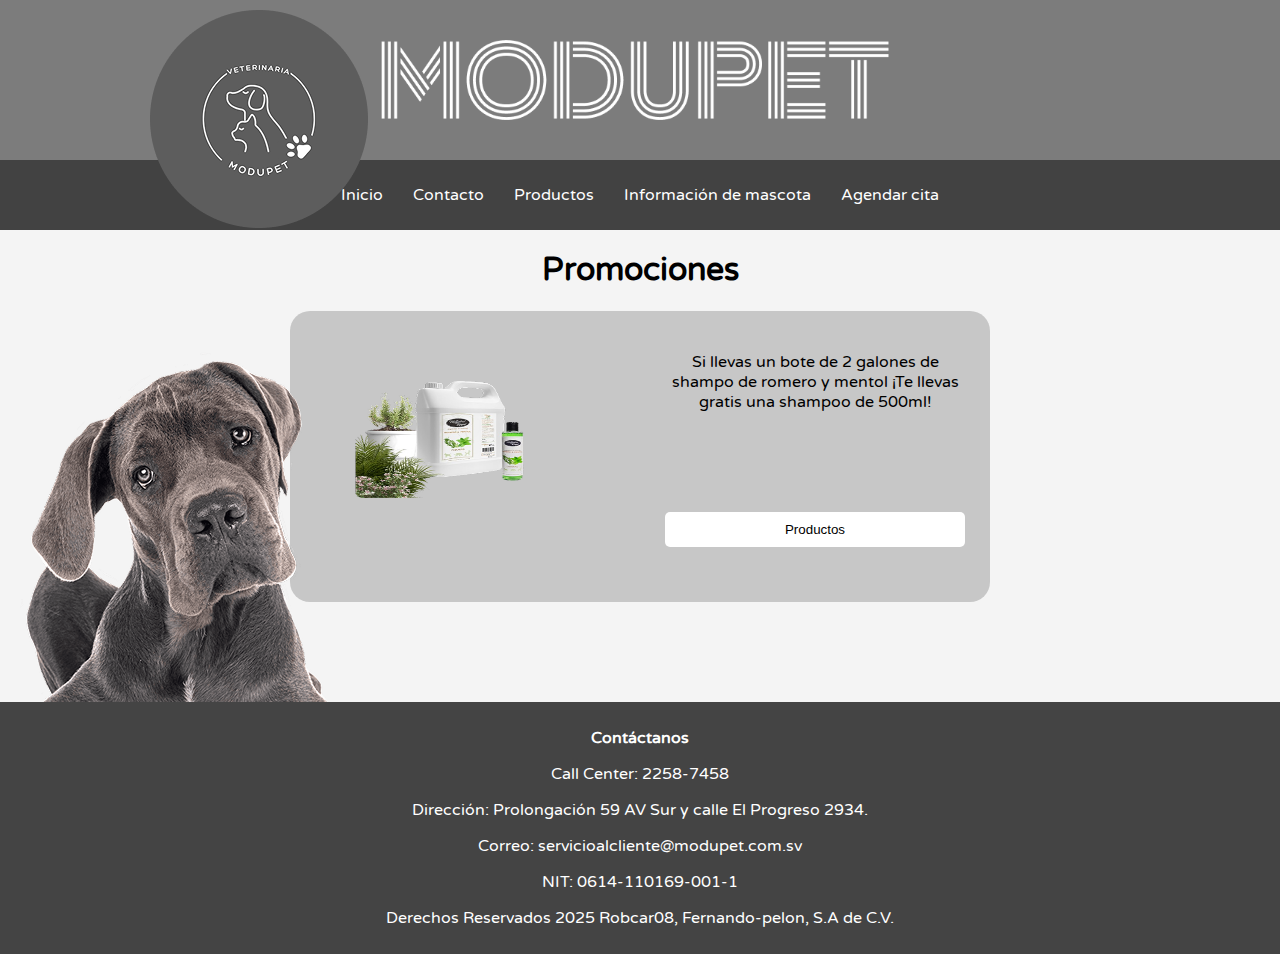
<file: index.html>
<!DOCTYPE html>
<html lang="es">
  <head>
    <!-- Metadatos y enlaces a recursos externos -->
    <meta charset="UTF-8" />
    <meta name="viewport" content="width=device-width, initial-scale=1.0" />
    <link rel="stylesheet" href="./css/style.css" />
    <title>MODUPET - inicio</title>
  </head>
  <body>
    <div class="container">
      <!-- Encabezado con el logo principal -->
      <div class="header">
        <img src="./img/MODUPET.png" alt="Logo Modupet" />
      </div>
      <div class="menu-container">
        <!-- Logo adicional en el menú -->
        <div class="menu-logo">
          <img src="./img/logo modupet.png" alt="Logo 2" />
        </div>
        <!-- Menú de navegación -->
        <div class="menu">
          <a href="index.html">Inicio</a>
          <a href="./paginas/contacto.html">Contacto</a>
          <a href="./paginas/productos.html">Productos</a>
          <a href="./paginas/informacion.html">Información de mascota</a>
          <a href="./paginas/cita.html">Agendar cita</a>
        </div>
      </div>

      <!-- Sección de promociones -->
      <div class="promo">
        <h1>Promociones</h1>

        <!-- Promoción principal -->
        <div class="P1">
          <div class="P2">
            <img src="./img/promocion.png" alt="promo" class="mas" />
            <div class="opa">
              <p class="pasa">
                Si llevas un bote de 2 galones de shampo de romero y mentol ¡Te
                llevas gratis una shampoo de 500ml!
              </p>
              <!-- Botón para ir a la página de productos -->
              <a href="./paginas/productos.html">
                <button class="botom">Productos</button>
              </a>
            </div>
          </div>
        </div>

        <!-- Imagen decorativa de promoción -->
        <div class="promo-images">
          <img src="./img/chucho 1.png" alt="Promoción Izquierda" />
        </div>
      </div>
    </div>

    <!-- Pie de página con información de contacto -->
    <footer>
      <p><strong>Contáctanos</strong></p>
      <p>Call Center: 2258-7458</p>
      <p>Dirección: Prolongación 59 AV Sur y calle El Progreso 2934.</p>
      <p>Correo: servicioalcliente@modupet.com.sv</p>
      <p>NIT: 0614-110169-001-1</p>
      <p>Derechos Reservados 2025 Robcar08, Fernando-pelon, S.A de C.V.</p>
    </footer>
  </body>
</html>
</file>
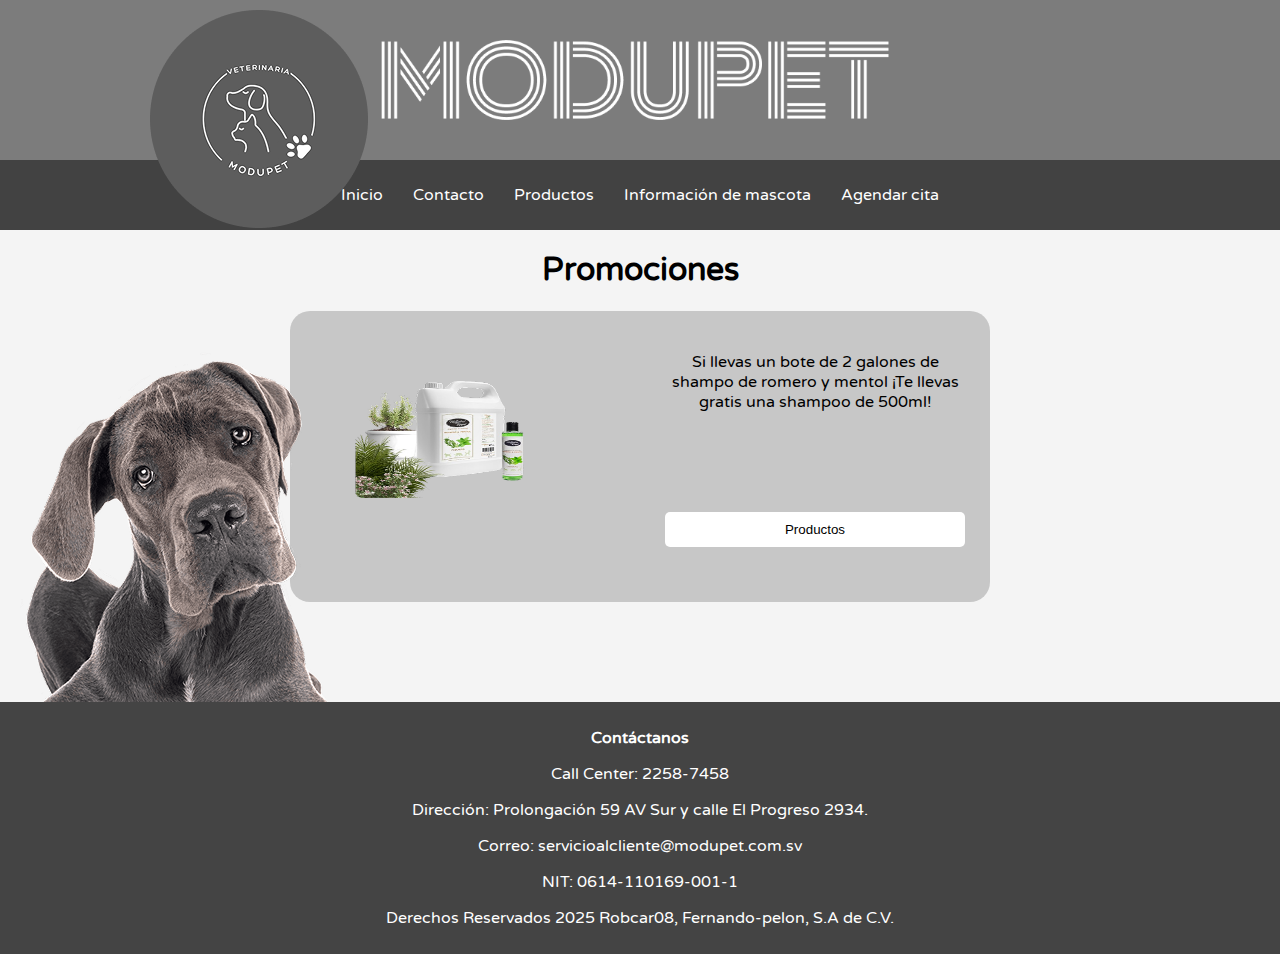
<file: paginas/index.html>
<!DOCTYPE html>
<html lang="es">
  <head>
    <!-- Metadatos y enlaces a recursos externos -->
    <meta charset="UTF-8" />
    <meta name="viewport" content="width=device-width, initial-scale=1.0" />
    <link rel="stylesheet" href="../css/style.css" />
    <title>MODUPET - inicio</title>
  </head>
  <body>
    <div class="container">
      <!-- Encabezado con el logo principal -->
      <div class="header">
        <img src="../img/MODUPET.png" alt="Logo Modupet" />
      </div>
      <div class="menu-container">
        <!-- Logo adicional en el menú -->
        <div class="menu-logo">
          <img src="../img/logo modupet.png" alt="Logo 2" />
        </div>
        <!-- Menú de navegación -->
        <div class="menu">
          <a href="index.html">Inicio</a>
          <a href="contacto.html">Contacto</a>
          <a href="productos.html">Productos</a>
          <a href="informacion.html">Información de mascota</a>
          <a href="cita.html">Agendar cita</a>
        </div>
      </div>

      <!-- Sección de promociones -->
      <div class="promo">
        <h1>Promociones</h1>

        <!-- Promoción principal -->
        <div class="P1">
          <div class="P2">
            <img src="../img/promocion.png" alt="promo" class="mas" />
            <div class="opa">
              <p class="pasa">
                Si llevas un bote de 2 galones de shampo de romero y mentol ¡Te
                llevas gratis una shampoo de 500ml!
              </p>
              <!-- Botón para ir a la página de productos -->
              <a href="productos.html">
                <button class="botom">Productos</button>
              </a>
            </div>
          </div>
        </div>

        <!-- Imagen decorativa de promoción -->
        <div class="promo-images">
          <img src="../img/chucho 1.png" alt="Promoción Izquierda" />
        </div>
      </div>
    </div>

    <!-- Pie de página con información de contacto -->
    <footer>
      <p><strong>Contáctanos</strong></p>
      <p>Call Center: 2258-7458</p>
      <p>Dirección: Prolongación 59 AV Sur y calle El Progreso 2934.</p>
      <p>Correo: servicioalcliente@modupet.com.sv</p>
      <p>NIT: 0614-110169-001-1</p>
      <p>Derechos Reservados 2025 Robcar08, Fernando-pelon, S.A de C.V.</p>
    </footer>
  </body>
</html>
</file>
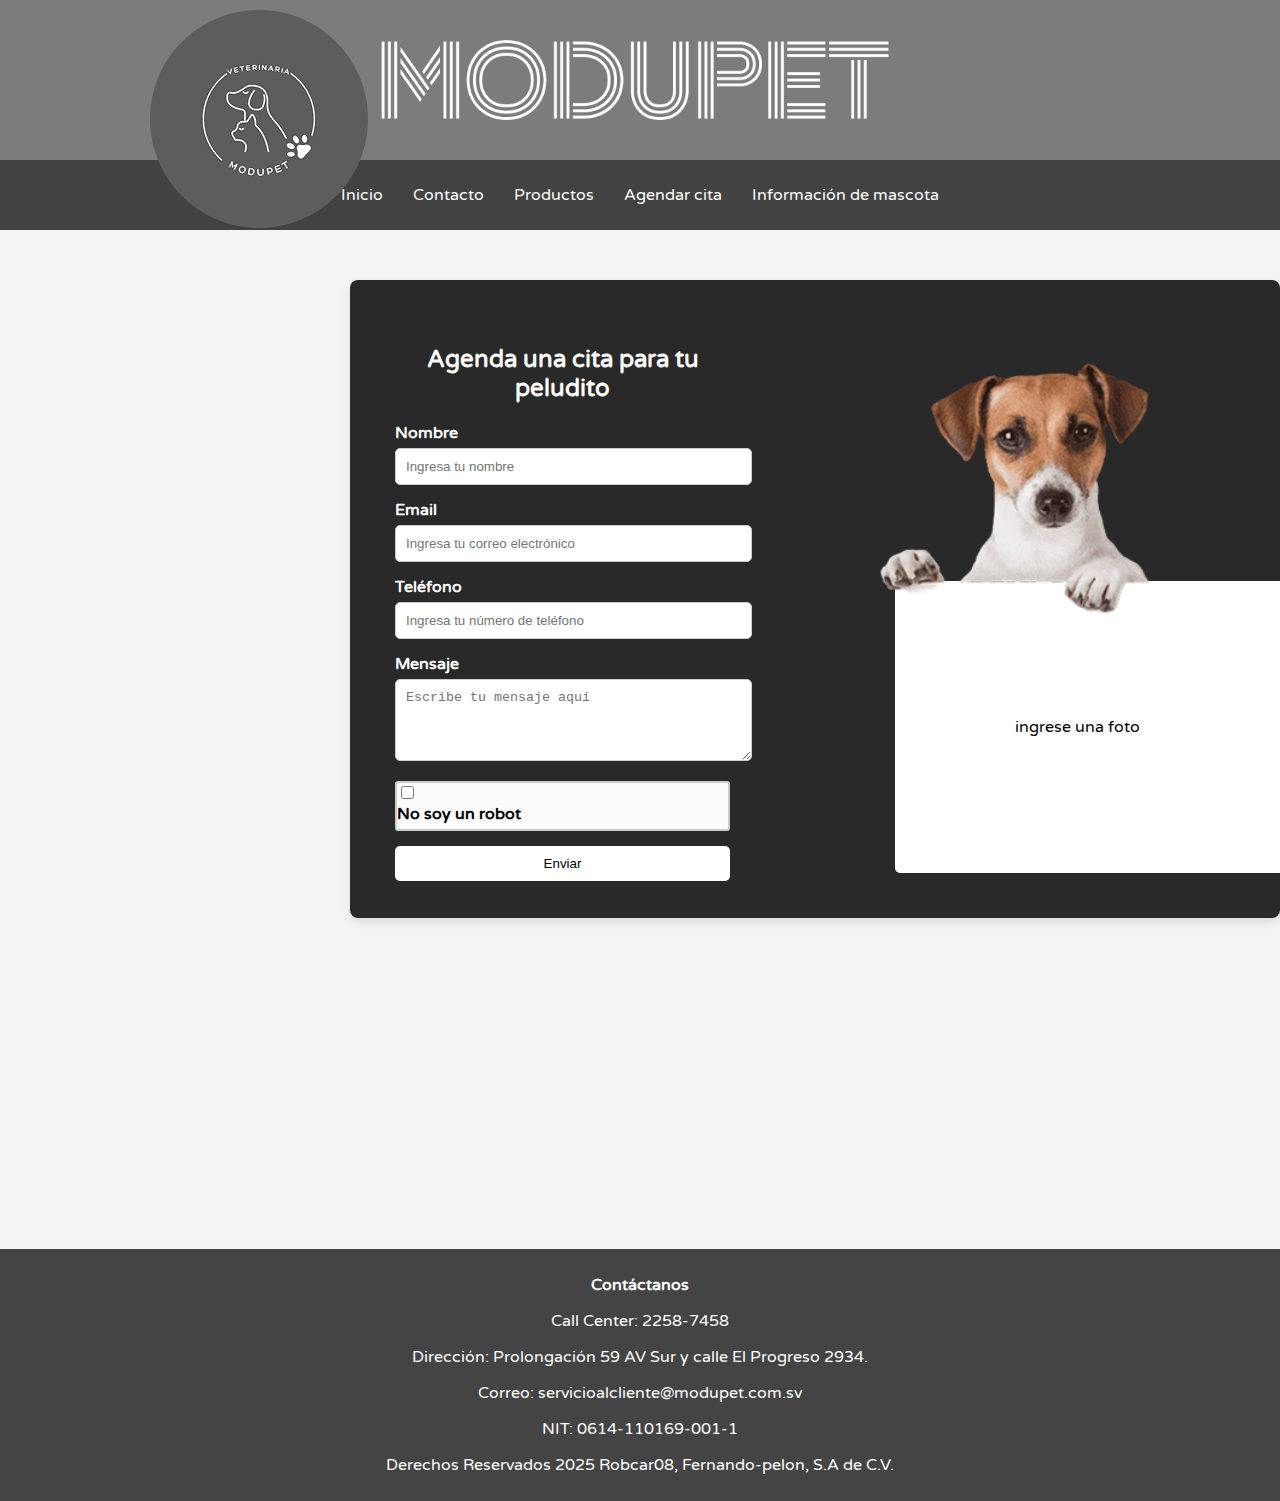
<file: paginas/cita.html>
<!DOCTYPE html>
<html lang="es">
  <head>
    <!-- Metadatos y enlaces a recursos externos -->
    <meta charset="UTF-8" />
    <meta name="viewport" content="width=device-width, initial-scale=1.0" />
    <link rel="stylesheet" href="../css/style.css" />
    <title>MODUPET - cita</title>
  </head>
  <body>
    <div class="container">
      <!-- Encabezado con el logo principal -->
      <div class="header">
        <img src="../img/MODUPET.png" alt="Logo Modupet" />
      </div>
      <div class="menu-container">
        <!-- Logo adicional en el menú -->
        <div class="menu-logo">
          <img src="../img/logo modupet.png" alt="Logo 2" />
        </div>
        <!-- Menú de navegación -->
        <div class="menu">
          <a href="../index.html">Inicio</a>
          <a href="contacto.html">Contacto</a>
          <a href="productos.html">Productos</a>
          <a href="cita.html">Agendar cita</a>
          <a href="informacion.html">Información de mascota</a>
        </div>
      </div>
    </div>

    <main>
      <!-- Formulario para agendar una cita -->
      <div class="forma-contenedor">
        <h2>Agenda una cita para tu peludito</h2>
        <form>
          <!-- Campo para ingresar el nombre -->
          <div class="forma-uno">
            <label for="nombre">Nombre</label>
            <input type="text" id="nombre" placeholder="Ingresa tu nombre" />
          </div>
          <!-- Campo para ingresar el correo electrónico -->
          <div class="forma-uno">
            <label for="email">Email</label>
            <input
              type="email"
              id="email"
              placeholder="Ingresa tu correo electrónico"
            />
          </div>
          <!-- Campo para ingresar el número de teléfono -->
          <div class="forma-uno contenedor2">
            <label for="telefono">Teléfono</label>
            <input
              type="tel"
              id="telefono"
              placeholder="Ingresa tu número de teléfono"
            />
          </div>
          <!-- Campo para ingresar un mensaje -->
          <div class="forma-uno">
            <label for="mensaje">Mensaje</label>
            <textarea
              id="mensaje"
              rows="4"
              placeholder="Escribe tu mensaje aquí"
            ></textarea>
          </div>
          <!-- Checkbox para verificar que no es un robot -->
          <div class="forma-uno forma-dos">
            <input type="checkbox" id="robot" />
            <label for="robot" class="textono">No soy un robot</label>
          </div>
          <!-- Botón para enviar el formulario -->
          <button type="submit">Enviar</button>

          <!-- Contenedor para subir una foto -->
          <div class="contenedor">
            <p>ingrese una foto</p>
          </div>
        </form>
      </div>
      <!-- Imagen decorativa -->
      <div>
        <img src="../img/chucho chute.png" alt="aaa" class="imgperro" />
      </div>
    </main>

    <!-- Pie de página con información de contacto -->
    <footer>
      <p><strong>Contáctanos</strong></p>
      <p>Call Center: 2258-7458</p>
      <p>Dirección: Prolongación 59 AV Sur y calle El Progreso 2934.</p>
      <p>Correo: servicioalcliente@modupet.com.sv</p>
      <p>NIT: 0614-110169-001-1</p>
      <p>Derechos Reservados 2025 Robcar08, Fernando-pelon, S.A de C.V.</p>
    </footer>
  </body>
</html>
</file>
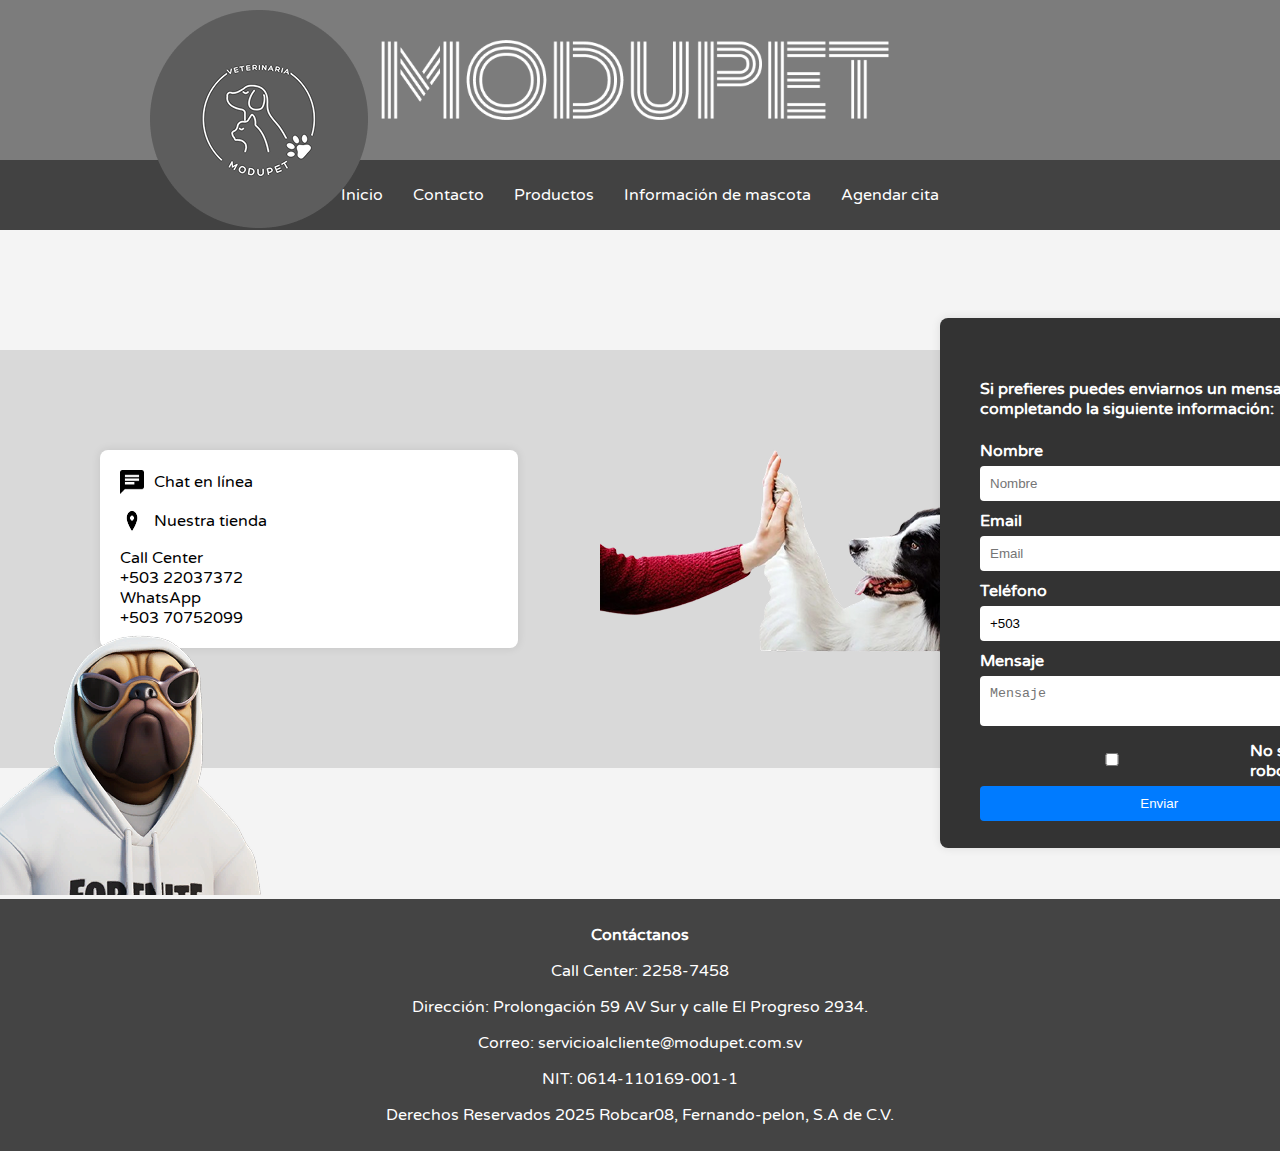
<file: paginas/contacto.html>
<!DOCTYPE html>
<html lang="es">
  <head>
    <!-- Metadatos y enlaces a recursos externos -->
    <meta charset="UTF-8" />
    <meta name="viewport" content="width=device-width, initial-scale=1.0" />
    <link rel="stylesheet" href="../css/style.css" />
    <title>MODUPET - Contacto</title>
  </head>
  <body>
    <div class="container">
      <!-- Encabezado con el logo principal -->
      <div class="header">
        <img src="../img/MODUPET.png" alt="Logo Modupet" />
      </div>
      <div class="menu-container">
        <!-- Logo adicional en el menú -->
        <div class="menu-logo">
          <img src="../img/logo modupet.png" alt="Logo 2" />
        </div>
        <!-- Menú de navegación -->
        <div class="menu">
          <a href="../index.html">Inicio</a>
          <a href="contacto.html">Contacto</a>
          <a href="productos.html">Productos</a>
          <a href="informacion.html">Información de mascota</a>
          <a href="cita.html">Agendar cita</a>
        </div>
      </div>

      <!-- Sección principal de la página -->
      <img src="../img/Chucho fort.png" alt="fort" class="CF" />
      <main class="mainC">
        <div class="containe">
          <!-- Información de contacto -->
          <div class="contact-info">
            <div class="chat">
              <img src="../img/chat enli.png" alt="Chat en línea" />
              <p>Chat en línea</p>
            </div>
            <div class="tienda">
              <img src="../img/nuestra tien.png" alt="Nuestra tienda" />
              <p>Nuestra tienda</p>
            </div>
            <div class="telefonos">
              <p>Call Center</p>
              <p>+503 22037372</p>
              <p>WhatsApp</p>
              <p>+503 70752099</p>
            </div>
          </div>
        </div>
        <!-- Imagen decorativa -->
        <img src="../img/CHUCHO MANO.png" alt="cm" class="CM" />
      </main>

      <!-- Formulario de contacto -->
      <div class="contact-form">
        <h4>
          Si prefieres puedes enviarnos un mensaje completando la siguiente
          información:
        </h4>
        <form action="#" method="post">
          <!-- Campo para el nombre -->
          <label for="nombre">Nombre</label>
          <input type="text" id="nombre" name="nombre" placeholder="Nombre" />

          <!-- Campo para el correo electrónico -->
          <label for="email">Email</label>
          <input type="email" id="email" name="email" placeholder="Email" />

          <!-- Campo para el teléfono -->
          <label for="telefono">Teléfono</label>
          <input
            type="tel"
            id="telefono"
            name="telefono"
            placeholder="Teléfono"
            value="+503"
          />

          <!-- Campo para el mensaje -->
          <label for="mensaje">Mensaje</label>
          <textarea
            id="mensaje"
            name="mensaje"
            placeholder="Mensaje"
          ></textarea>

          <!-- Captcha para verificar que no es un robot -->
          <div class="captcha">
            <input type="checkbox" id="robot" name="robot" />
            <label for="robot">No soy un robot</label>
          </div>

          <!-- Botón para enviar el formulario -->
          <button type="submit">Enviar</button>
        </form>
      </div>

      <!-- Pie de página con información de contacto -->
      <footer class="futel">
        <p><strong>Contáctanos</strong></p>
        <p>Call Center: 2258-7458</p>
        <p>Dirección: Prolongación 59 AV Sur y calle El Progreso 2934.</p>
        <p>Correo: servicioalcliente@modupet.com.sv</p>
        <p>NIT: 0614-110169-001-1</p>
        <p>Derechos Reservados 2025 Robcar08, Fernando-pelon, S.A de C.V.</p>
      </footer>
    </div>
  </body>
</html>
</file>
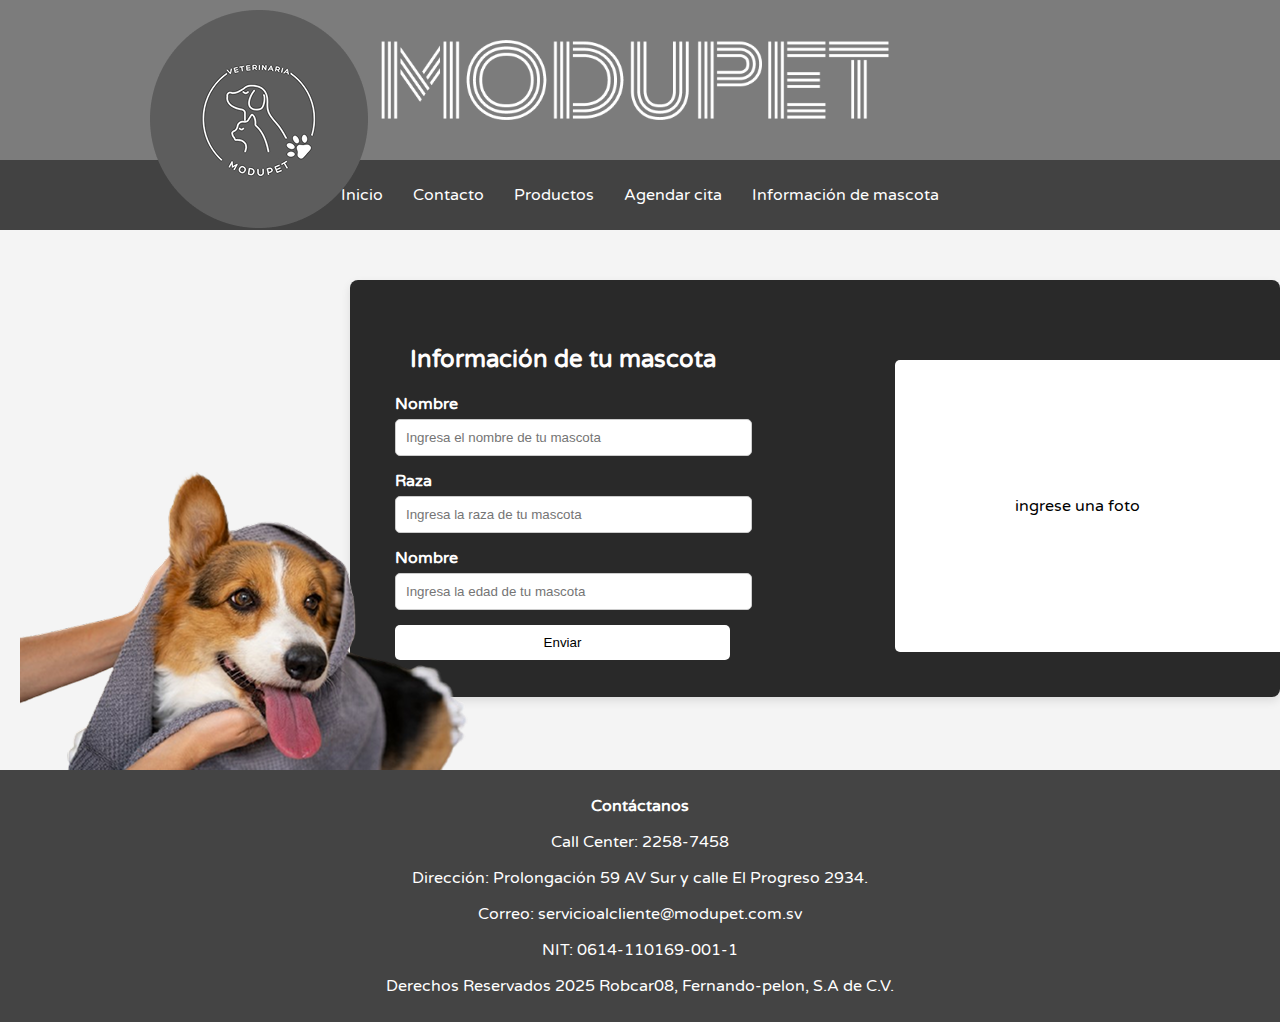
<file: paginas/informacion.html>
<!DOCTYPE html>
<html lang="es">
  <head>
    <!-- Metadatos y enlaces a recursos externos -->
    <meta charset="UTF-8" />
    <meta name="viewport" content="width=device-width, initial-scale=1.0" />
    <link rel="stylesheet" href="../css/style.css" />
    <title>MODUPET - info</title>
  </head>
  <body>
    <div class="container">
      <!-- Encabezado con el logo principal -->
      <div class="header">
        <img src="../img/MODUPET.png" alt="Logo Modupet" />
      </div>
      <div class="menu-container">
        <!-- Logo adicional en el menú -->
        <div class="menu-logo">
          <img src="../img/logo modupet.png" alt="Logo 2" />
        </div>
        <!-- Menú de navegación -->
        <div class="menu">
          <a href="../index.html">Inicio</a>
          <a href="contacto.html">Contacto</a>
          <a href="productos.html">Productos</a>
          <a href="cita.html">Agendar cita</a>
          <a href="informacion.html">Información de mascota</a>
        </div>
      </div>
      <main>
        <!-- Formulario para ingresar información de la mascota -->
        <div class="forma-contenedor conte">
          <h2>Información de tu mascota</h2>
          <form>
            <!-- Campo para ingresar el nombre de la mascota -->
            <div class="forma-uno">
              <label for="nombre">Nombre</label>
              <input
                type="text"
                id="nombre"
                placeholder="Ingresa el nombre de tu mascota"
              />
            </div>
            <!-- Campo para ingresar la raza de la mascota -->
            <div class="forma-uno">
              <label for="raza">Raza</label>
              <input
                type="text"
                id="raza"
                placeholder="Ingresa la raza de tu mascota"
              />
            </div>
            <!-- Campo para ingresar la edad de la mascota -->
            <div class="forma-uno contenedor2">
              <label for="Nombre">Nombre</label>
              <input
                type="text"
                id="edad"
                placeholder="Ingresa la edad de tu mascota"
              />
            </div>
            <!-- Botón para enviar el formulario -->
            <button type="submit">Enviar</button>

            <!-- Contenedor para subir una foto -->
            <div class="contenedor">
              <p>ingrese una foto</p>
            </div>
          </form>
        </div>
        <!-- Imagen decorativa -->
        <div class="promo-images">
          <img src="../img/chucho toalla.png" alt="Promoción Izquierda" />
        </div>
      </main>
    </div>
    <!-- Pie de página con información de contacto -->
    <footer>
      <p><strong>Contáctanos</strong></p>
      <p>Call Center: 2258-7458</p>
      <p>Dirección: Prolongación 59 AV Sur y calle El Progreso 2934.</p>
      <p>Correo: servicioalcliente@modupet.com.sv</p>
      <p>NIT: 0614-110169-001-1</p>
      <p>Derechos Reservados 2025 Robcar08, Fernando-pelon, S.A de C.V.</p>
    </footer>
  </body>
</html>
</file>
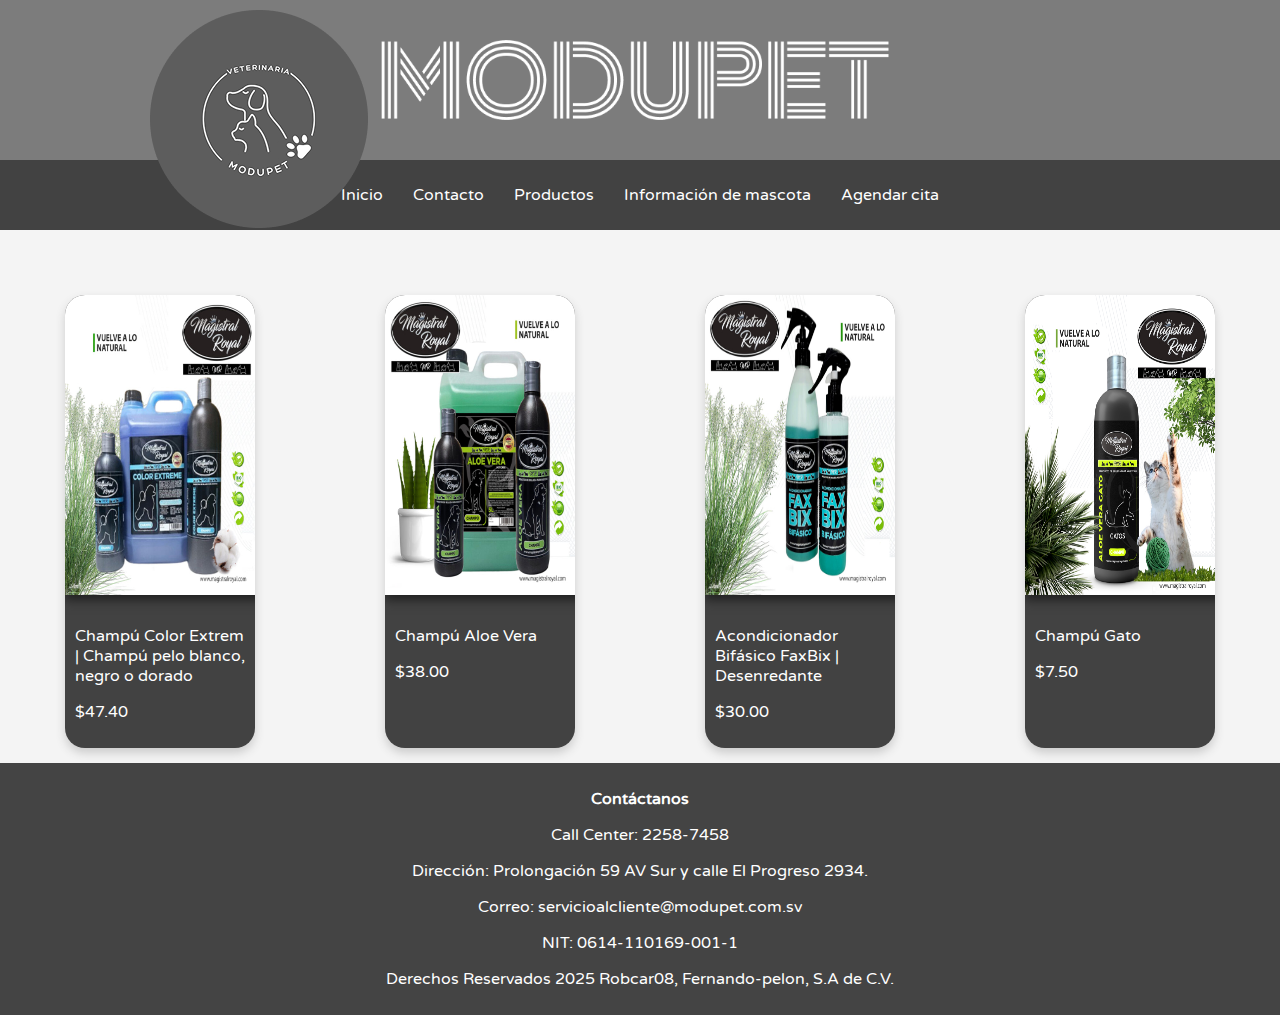
<file: paginas/productos.html>
<!DOCTYPE html>
<html lang="es">
  <head>
    <!-- Metadatos y enlaces a recursos externos -->
    <meta charset="UTF-8" />
    <meta name="viewport" content="width=device-width, initial-scale=1.0" />
    <link rel="stylesheet" href="../css/style.css" />
    <title>MODUPET - Productos</title>
  </head>
  <body>
    <div class="container">
      <!-- Contenedor principal -->

      <!-- Encabezado con el logo principal -->
      <div class="header">
        <img src="../img/MODUPET.png" alt="Logo Modupet" />
      </div>

      <!-- Contenedor del menú de navegación -->
      <div class="menu-container">
        <!-- Logo adicional en el menú -->
        <div class="menu-logo">
          <img src="../img/logo modupet.png" alt="Logo 2" />
        </div>
        <!-- Menú de navegación con enlaces a otras páginas -->
        <div class="menu">
          <a href="../index.html">Inicio</a>
          <a href="contacto.html">Contacto</a>
          <a href="productos.html">Productos</a>
          <a href="informacion.html">Información de mascota</a>
          <a href="cita.html">Agendar cita</a>
        </div>
      </div>

      <!-- Contenido principal -->
      <main>
        <div class="tarjetas">
          <!-- Tarjeta 1: Champú Color Extrem -->
          <div class="card calta">
            <img
              src="../img/COLOR-EXTREM-trio-600x600.jpg"
              alt="extremo"
              class="card-img"
            />
            <div class="card-content">
              <p>Champú Color Extrem | Champú pelo blanco, negro o dorado</p>
              <p class="precio">$47.40</p>
            </div>
          </div>

          <!-- Tarjeta 2: Champú Aloe Vera -->
          <div class="card calta">
            <img
              src="../img/ALOE-VERA-1-600x600.jpg"
              alt="vera"
              class="card-img"
            />
            <div class="card-content">
              <p>Champú Aloe Vera</p>
              <p class="precio">$38.00</p>
            </div>
          </div>

          <!-- Tarjeta 3: Acondicionador Bifásico FaxBix -->
          <div class="card calta">
            <img src="../img/FAXBIX-768x768.jpg" alt="fax" class="card-img" />
            <div class="card-content">
              <p>Acondicionador Bifásico FaxBix | Desenredante</p>
              <p class="precio">$30.00</p>
            </div>
          </div>

          <!-- Tarjeta 4: Champú Gato -->
          <div class="card calta">
            <img src="../img/GATO.jpg" alt="chagato" class="card-img" />
            <div class="card-content">
              <p>Champú Gato</p>
              <p class="precio">$7.50</p>
            </div>
          </div>
        </div>
      </main>

      <!-- Pie de página con información de contacto -->
      <footer>
        <p><strong>Contáctanos</strong></p>
        <p>Call Center: 2258-7458</p>
        <p>Dirección: Prolongación 59 AV Sur y calle El Progreso 2934.</p>
        <p>Correo: servicioalcliente@modupet.com.sv</p>
        <p>NIT: 0614-110169-001-1</p>
        <p>Derechos Reservados 2025 Robcar08, Fernando-pelon, S.A de C.V.</p>
      </footer>
    </div>
  </body>
</html>
</file>
<file: css/style.css>
/* Importación de fuente desde Google Fonts */
@import url('https://fonts.googleapis.com/css2?family=Varela+Round&display=swap');

/* Estilo general del cuerpo */
body {
    font-family: "Varela Round", sans-serif;
    font-weight: 400;
    font-style: normal;
    margin: 0;
    padding: 0;
    background-color: #f4f4f4;
    position: relative;
    min-height: 100vh;
}

/* Encabezado principal */
.header {
    background: #7c7c7c;
    color: white;
    padding: 40px;
    text-align: center;
    font-size: 30px;
    font-weight: bold;
    display: flex;
    align-items: center;
    justify-content: center;
}
.header img {
    max-height: 80px;
    margin-right: 10px;
}

/* Contenedor del menú */
.menu-container {
    position: relative;
}
.menu {
    display: flex;
    justify-content: center;
    background: #424242;
    padding: 25px;
}
.menu a {
    color: white;
    text-decoration: none;
    margin: 0 15px;
}
.menu-logo {
    position: absolute;
    top: -150px;
    left: 150px;
}

/* Sección de promociones */
.promo {
    text-align: center;
    margin: 20px 0;
}
.promo-images {
    display: flex;
    justify-content: flex-start;
    align-items: flex-end;
    margin: 50px 0;
}
.promo-images img {
    max-width: 80%;
    height: auto;
    margin-left: 20px;
}

/* Pie de página */
footer {
    background: #444;
    color: white;
    text-align: center;
    padding: 10px;
    margin-top: -50px;
    
}

/* Estilo de las tarjetas */
.card {
    margin-left: 600px;
    margin-right: 600px;
    width: 300px;
    border-radius: 20px;
    overflow: hidden;
    font-family: "Varela Round", sans-serif;
    font-weight: 400;
    font-style: normal;
    box-shadow: 0px 5px 10px #ccc;
    background-color: #424242;
    color: #ffffff; 
}
.calta{
    margin: 65px;
}
.card-content {
    padding: 10px;
}
.card-img {
    padding-right: 200px;
    margin-right: 10px;
}
.card img {
    width: 100%;
    height: 300px;
    box-shadow: 0px 5px 10px #202020;
}
.tarjetas {
    display: flex;
}

/* Estilo de imágenes y botones */
.mas {
    width: 350px;
    height: 230px;
}

.P1 {
    justify-content: center;
    align-items: center;
    display: flex;
    justify-content: center;
    margin-bottom: -300px;
}
.P2 {
    display: flex;
    background-color: #C7C7C7;
    border-radius: 20px;
    padding-bottom: 30px;
}
.pasa {
    margin-bottom: 100px;
    width: 300px;
}
.opa {
    margin: 25px;
}
.card1 {
    position: relative; 
    right: 100px;
}

/* Estilo del formulario */
.forma-contenedor {
    max-width: 400px;
    margin: auto;
    background: rgb(41, 41, 41);
    border-radius: 8px;
    padding: 45px;
    padding-right: 550px;
    box-shadow: 0 4px 10px rgba(0, 0, 0, 0.1);
    margin-top: 50px;
    margin-bottom: 100px;
    margin-left: 350px;
}
.conte {
    margin-bottom: -300px;
}
.forma-contenedor h2 {
    text-align: center;
    color: #fffdfd;
}
.forma-uno {
    margin-bottom: 15px;
}
.forma-dos {
    background-color: #fbfbfb;
    border-radius: 3px;
    border: solid #ccc 2.5px;
    color: rgb(0, 0, 0);
}
label {
    display: block;
    font-weight: bold;
    margin-bottom: 5px;
    color: #fff;
}
input[type="text"],
input[type="email"],
input[type="tel"],
textarea {
    width: 100%;
    padding: 10px;
    border: 1px solid #ccc;
    border-radius: 5px;
}
input[type="checkbox"] {
    margin-right: 10px;
}
button {
    width: 100%;
    background-color: #ffffff;
    color: rgb(0, 0, 0);
    border: none;
    padding: 10px;
    border-radius: 5px;
    cursor: pointer;
}
button:hover {
    background-color: #657281;
}

/* Contenedor para subir fotos */
.contenedor {
    display: flex;
    flex-direction: column;
    margin-left: 500px;
    margin-top: -300px;
    width: 150px;
    background-color: #fff;
    padding: 120px;
    border-radius: 5px;
}
.imgperro {
    display: flex;
    position: relative; 
    top: -678px;
    width: 360px;
    margin-left: 850px;
}

/* Estilo de columnas */
.columna {
    display: flex;
    flex-direction: column;
}
.textono {
    color: #000;
}

.mainC {
    background-color: #D9D9D9;
    margin-top: 100px;
    margin-bottom: 100px;
}

.containe {
    display: flex;
    justify-content: space-between;
    align-items: flex-start;
    padding:100px;
    
    
}

.contact-info {
    background-color: white;
    padding: 20px;
    border-radius: 8px;
    box-shadow: 0 0 10px rgba(0, 0, 0, 0.1);
    width: 35%;
}

.contact-info .chat, .contact-info .tienda {
    display: flex;
    align-items: center;
    margin-bottom: 15px;

}

.contact-info img {
    width: 24px;
    height: 24px;
    margin-right: 10px;
    
}

.contact-info p {
    margin: 0;
    
}

.contact-form {
    background-color: #333;
    padding: 40px;
    border-radius: 8px;
    box-shadow: 0 0 10px rgba(0, 0, 0, 0.1);
    color: white;
    width: 28%;
    height: 450px;
    position: relative; top: -550PX;
    left: 940px;
}

.contact-form label {
    display: block;
    margin-bottom: 5px;
}

.contact-form input, .contact-form textarea {
    width: 100%;
    padding: 10px;
    margin-bottom: 10px;
    border: none;
    border-radius: 4px;
}

.contact-form .captcha {
    display: flex;
    align-items: center;
}

.contact-form .captcha input {
    margin-right: 10px;
}

.contact-form button {
    background-color: #007bff;
    color: white;
    padding: 10px 20px;
    border: none;
    border-radius: 4px;
    cursor: pointer;
    
}

.contact-form button:hover {
    background-color: #0056b3;
}

.CM {
    position: relative; top: -460px;
    left: 600px;
    margin-bottom: -350px;
    
}
.CF {
    position: relative; top: 650px;
    margin-top: -300px;
    
    
}

.futel {
    margin-top: -498.5px;
}
</file>
